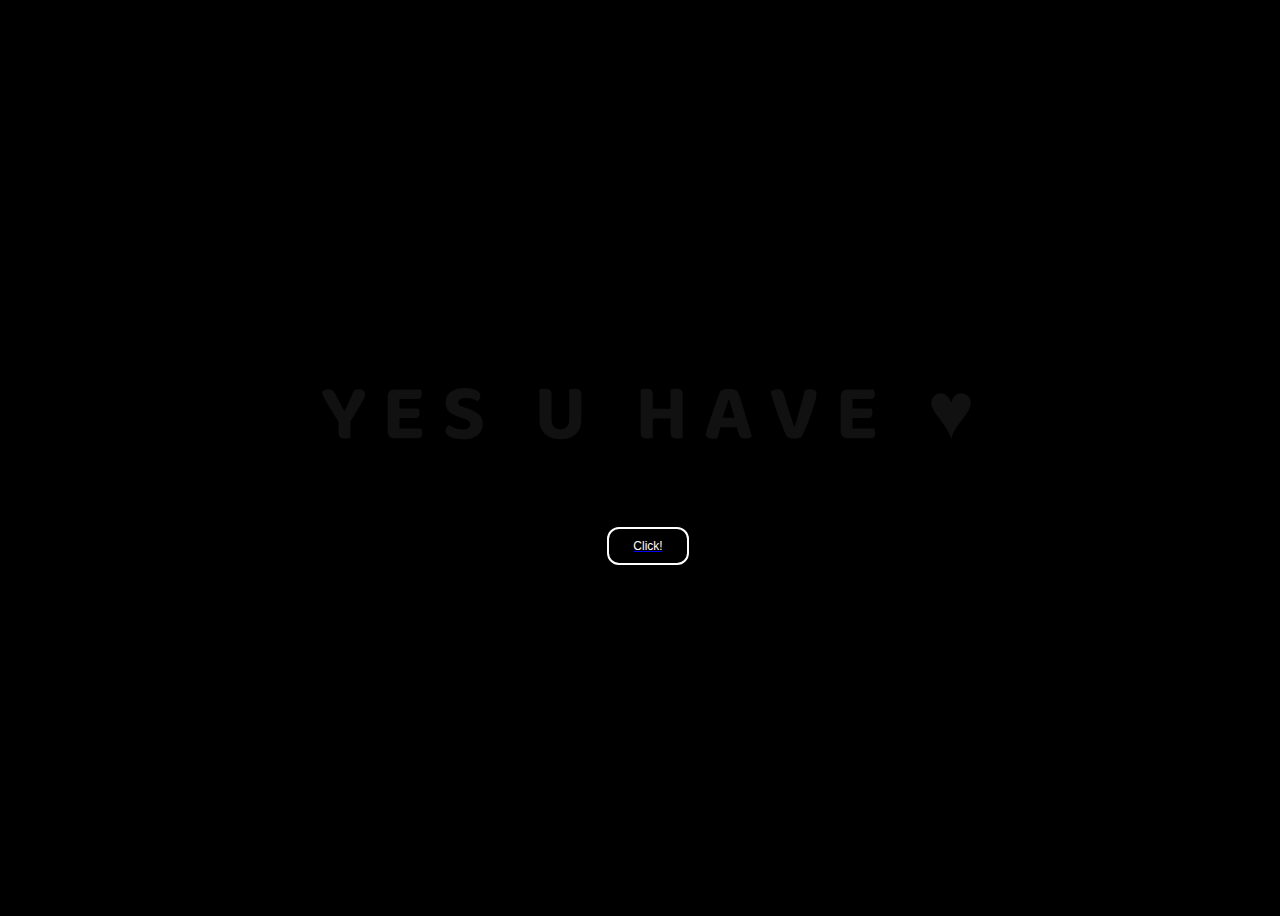
<file: DINA/index.html>
<!DOCTYPE html>
<html lang="en">
    <head>
        <meta charset="UTF-8" />
        <meta http-equiv="X-UA-Compatible" content="IE=edge" />
        <meta name="viewport" content="width=device-width, initial-scale=1.0">
        <title>ForYou</title>
        <link rel="stylesheet" href="style.css" />
    </head>
    <body>
        <div class="container">
            <audio controls autoplay hidden>
                <source src="C:\Users\ZIDAN\Documents\Jeh\DINA\k.mp3" type="audio/mpeg" />
            </audio>
            <span>Y</span>
            <span>E</span>
            <span>S</span>
            <span>&nbsp</span>
            <span>U</span>
            <span>&nbsp</span>
            <span>H</span>
            <span>A</span>
            <span>V</span>
            <span>E</span>
            <span>&nbsp</span>
            <span>&#9829</span>
            <a href="main.html">
                <button>Click!</button>
            </a>
        </div>
    </body>
</html>
</file>
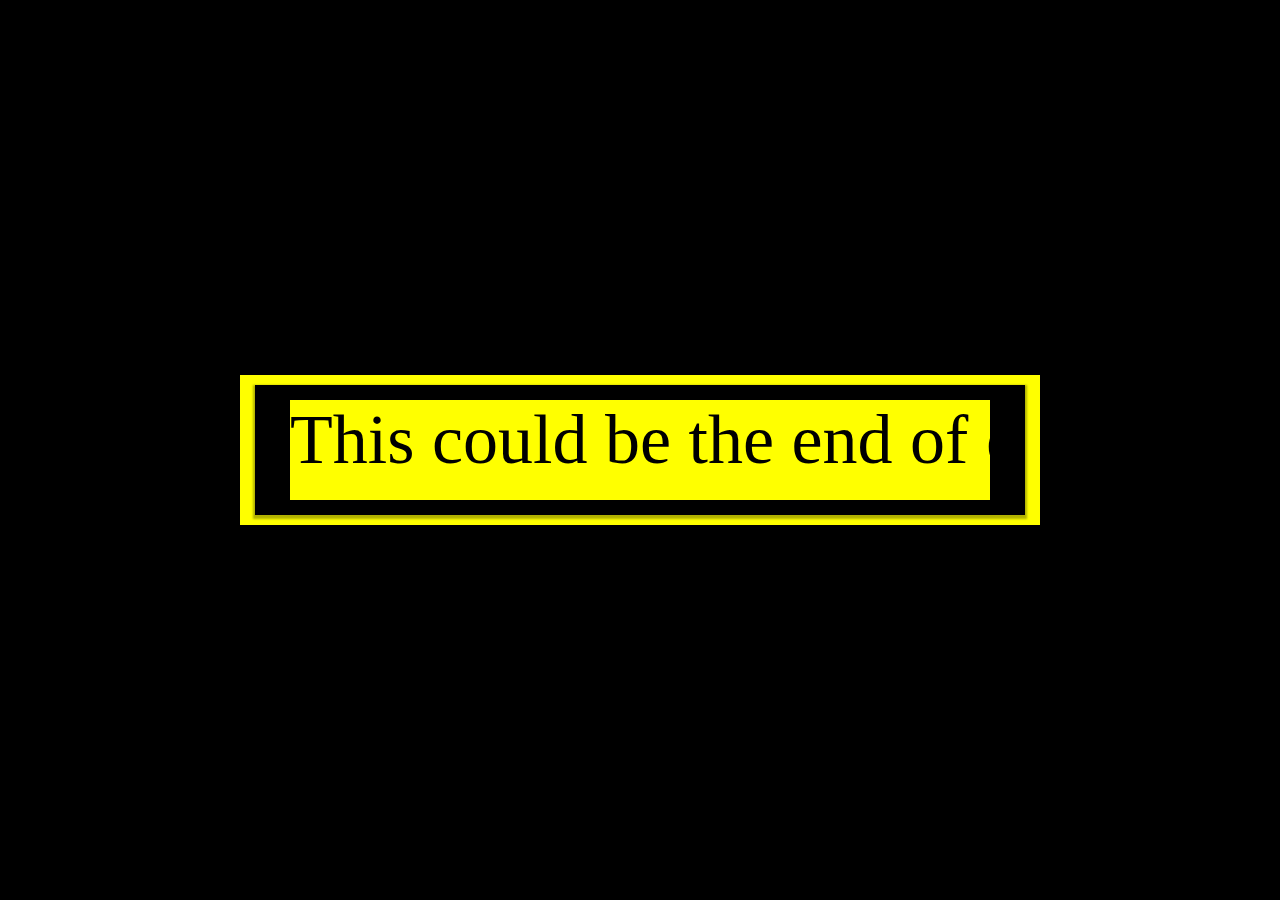
<file: DINA/main.html>
<!DOCTYPE html>
<html lang="en">
    <head>
        <meta charset="UTF-8">
        <meta http-equiv="X-UA-Compatible" content="IE=edge" />
        <meta name="viewport" content="width=device-width, initial-scale=1.0">
        <title><3</title>
        <link rel="stylesheet" href="mainstyle.css" />
    </head>
    <body>
        <div class="container center">
            <div class="box-wrapper center">
                <div class="box center">
                    <p>This could be the end of everything So, Yes i want to get back with you, I want us to be like we used and fix it.</p>
                </div>
            </div>
        </div>
    </body>
</html>
</file>
<file: DINA/style.css>
@import url(https://fonts.googleapis.com/css2?family=Baloo+Thambi+2:wght@700&display=swap);

body {
    color: #111;
    background-color: #000;
    width: 100%;
    height: 100vh;
    display: flex;
    justify-content: center;
    align-items: center;
    font-family: 'Baloo Thambi 2', cursive;
    font-weight: 700;
    font-size: 5rem;
}

.container > span {
    animation: glow 2s ease-in-out infinite;
}

@keyframes glow {
    0%, 100%{
        color: #fff;
        text-shadow: 0 0 12px rgb(rgb(255, 0, 0), rgb(0, 27, 0), rgb(0, 0, 240)), 0 0 50px (rgb(255, 0, 0), rgb(0, 27, 0), rgb(0, 0, 240)), 0 0 100px (rgb(255, 0, 0), rgb(0, 27, 0), rgb(0, 0, 240));
    }
    10%, 90%{
        color: #111;
        text-shadow: none;
    }
}

.container > span:nth-child(2) {
    animation-delay: 0s;
}
.container > span:nth-child(3) {
    animation-delay: 0.10s;
}
.container > span:nth-child(4) {
    animation-delay: 0.15s;
}
.container > span:nth-child(5) {
    animation-delay: 0.20s;
}
.container > span:nth-child(6) {
    animation-delay: 0.25s;
}
.container > span:nth-child(7) {
    animation-delay: 0.30s;
}
.container > span:nth-child(8) {
    animation-delay: 0.35s;
}
.container > span:nth-child(9) {
    animation-delay: 0.40s;
}
.container > span:nth-child(10) {
    animation-delay: 0.45s;
}
.container > span:nth-child(11) {
    animation-delay: 0.50s;
}
.container > span:nth-child(12) {
    animation-delay: 0.55s;
}
.container > span:nth-child(13) {
    animation-delay: 0.60s;
}

button {
    animation: 0.60s;
    background-color: #000; 
    color: white; 
    padding: 15px 32px; 
    text-align: center;
    text-decoration: none; 
    display: block;
    font-size: 12px;
    padding: 10px 24px;
    border-radius: 12px;
    border: 2px solid white;
    margin: 0 auto;
    margin-top: 50px;
}
</file>
<file: DINA/mainstyle.css>
@import url(https://fonts.googleapis.com/css2?family=Baloo+Thambi+2:wght@700&display=swap);

* {
    margin: 0;
    padding: 0;
}

body {
    background: #000;
}

.center {
    position: absolute;
    top: 0;
    left: 0;
    right: 0;
    bottom: 0;
    margin: auto;
}

.container {
    width: 800px;
    height: 150px;
    background-color: yellow;
}

.container .box-wrapper {
    background: #000;
    width: 770px;
    height: 130px;
    box-shadow: 0px 2px 2px 2px rgba(0, 0, 0, 0.3);
}

.container .box-wrapper .box {
    width: 700px;
    height: 100px;
    background-color: yellow;
    overflow: hidden;
    white-space: nowrap;
    box-shadow: 0px 5px 10px 2px rgba(0, 0, 0, 0.3);
}

.container .box-wrapper .box p {
    font-family: 'Tillana';
    font-size: 70px;
    position: relative;
    display: inline-block;
    animation: move 15s linear infinite;
    color: #000;
}

@keyframes move {
    from {
        left: 800px;
    }
    to {
        left: -4800px;
    }
}
</file>
